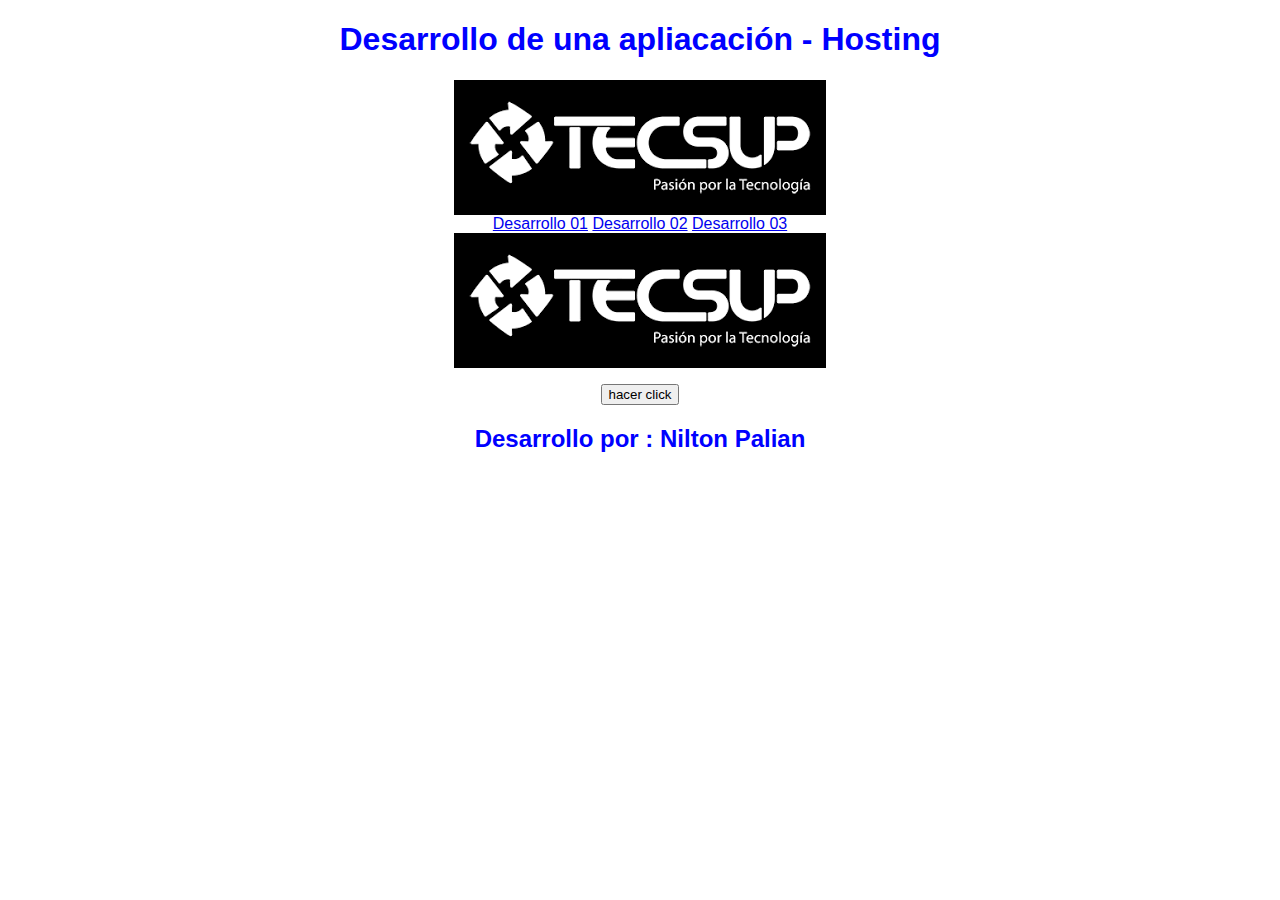
<file: index.html>
<!DOCTYPE html>
<html lang="en">
<head>
    <meta charset="UTF-8">
    <meta name="viewport" content="width=device-width, initial-scale=1.0">
    <title>Página principal</title>
    <link rel="stylesheet" href="css/estilos.css">
</head>
<body>
    <header>
            <!--Alinear al centro y colocar la letra en color azul-->
            <h1> Desarrollo de una apliacación - Hosting</h1>
            <!--Imagen : alinear la imagen al centro-->
            <div>
                <img src="img/tecsup.png" alt="">
            </div>
    </header>
    <nav>
        <div class="link a">
            <!--colocar las opciones del navegador al centro con un tipo
            de letra y un tamaño de letra más grande, enlazar las opciones
            con su respectiva página-->
            <a class="link" href="desarrollo01.html">Desarrollo 01</a>
            <a class="link" href="desarrollo02.html">Desarrollo 02</a>
            <a class="link" href="desarrollo03.html">Desarrollo 03</a>
        </div>
    </nav>
            <section>
            <!--crear un marco o fondo de imagen-->
            <img src="img/tecsup.png" alt="">
            </section>
            <p><input type="button" text-align="center" name="boton" value="hacer click" onclick="probar()"></p>
    <footer>
        <!--al centro -->
        <h2>Desarrollo por : Nilton Palian</h2>
    </footer>
    <script src="js/codigo.js"></script>
</body>
</html>
</file>
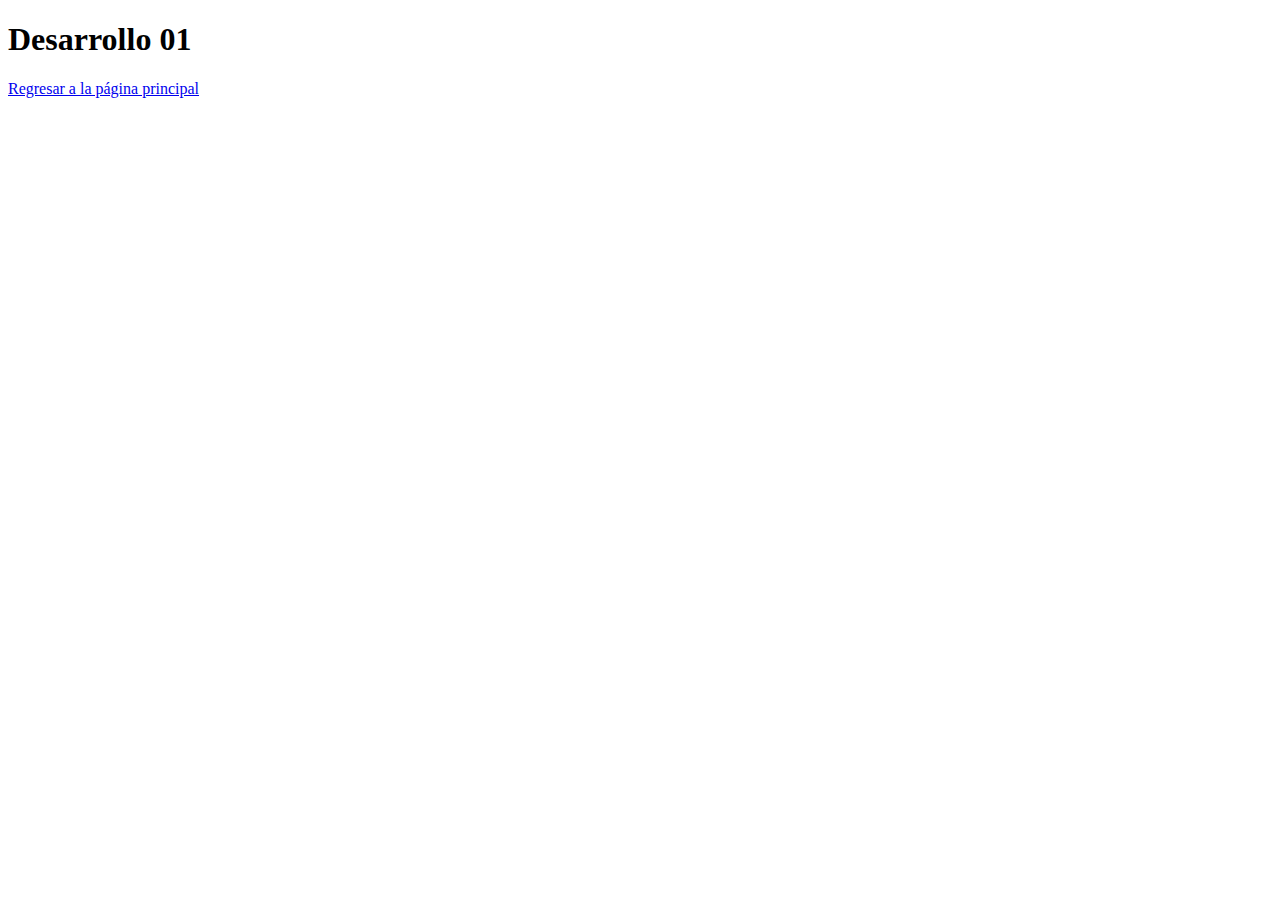
<file: desarrollo01.html>
<!DOCTYPE html>
<html lang="en">
<head>
    <meta charset="UTF-8">
    <meta name="viewport" content="width=device-width, initial-scale=1.0">
    <title>Desarrollo 01</title>
</head>
<body>
    <h1>Desarrollo 01</h1>
    <p><a href="index.html">Regresar a la página principal</a></p>
</body>
</html>
</file>
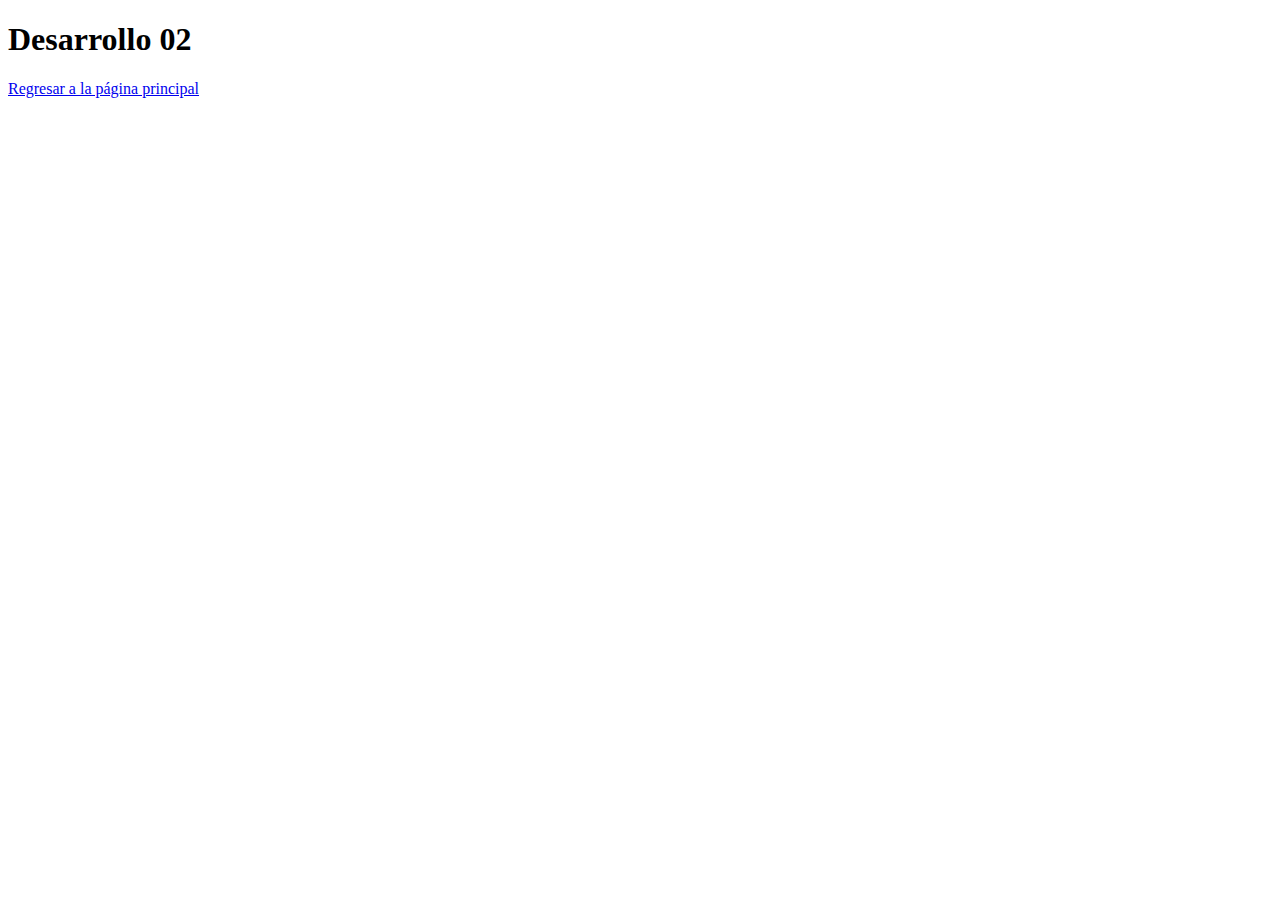
<file: desarrollo02.html>
<!DOCTYPE html>
<html lang="en">
<head>
    <meta charset="UTF-8">
    <meta name="viewport" content="width=device-width, initial-scale=1.0">
    <title>Desarrollo 02</title>
</head>
<body>
    <h1>Desarrollo 02</h1>
    <p><a href="index.html">Regresar a la página principal</a></p>
</body>
</html>
</file>
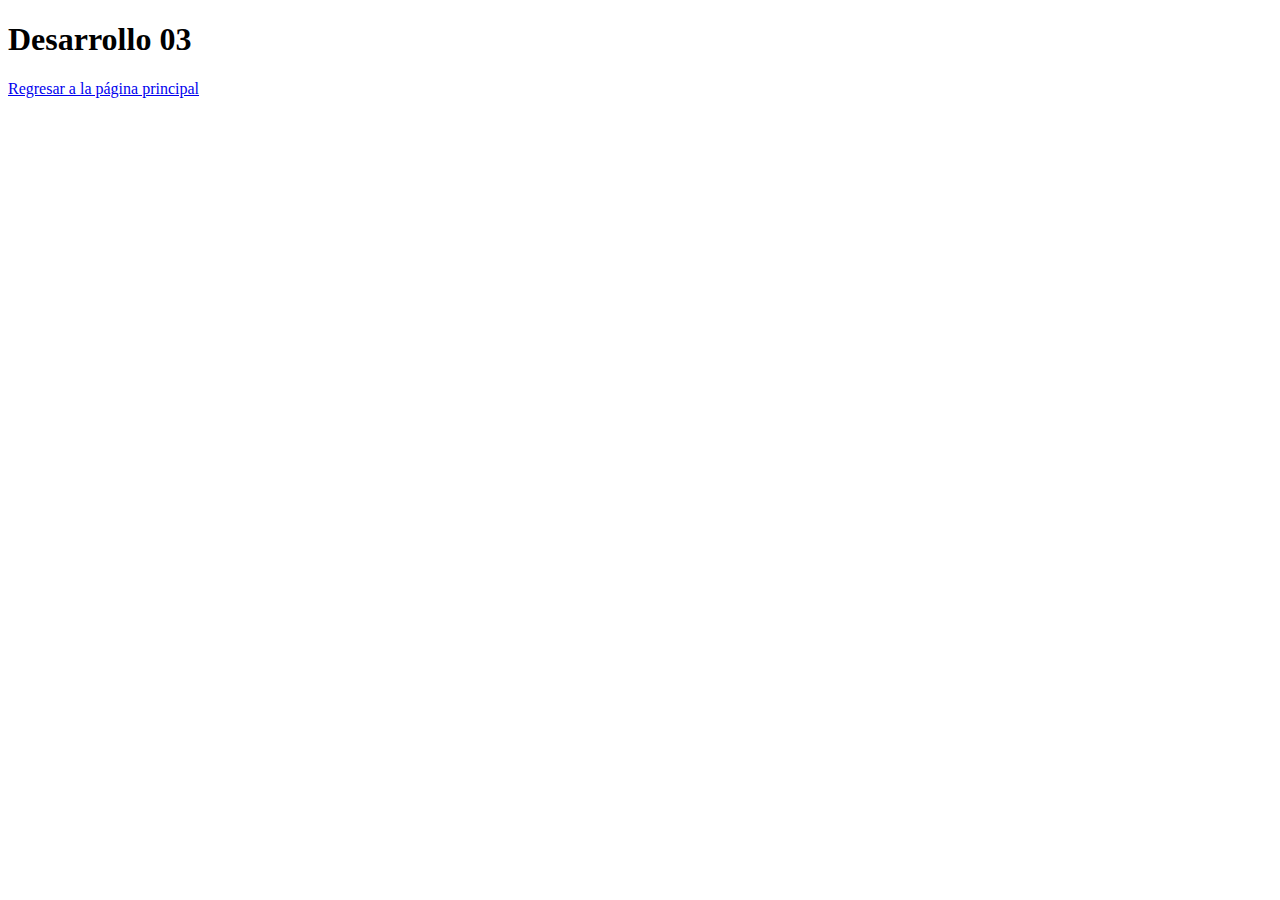
<file: desarrollo03.html>
<!DOCTYPE html>
<html lang="en">
<head>
    <meta charset="UTF-8">
    <meta name="viewport" content="width=device-width, initial-scale=1.0">
    <title>Desarrollo 03</title>
</head>
<body>
    <h1>Desarrollo 03</h1>
    <p><a href="index.html">Regresar a la página principal</a></p>
</body>
</html>
</file>
<file: css/estilos.css>
body{
    font-family: 'Oswald', sans-serif;
}
h1{
    text-align: center;
    color: blue;
}
img{
    margin: auto;
    display: block;
}
h2{
    text-align: center;
    color: blue;
}
div{
    text-align: center;
}
p{
    text-align: center;
}
</file>
